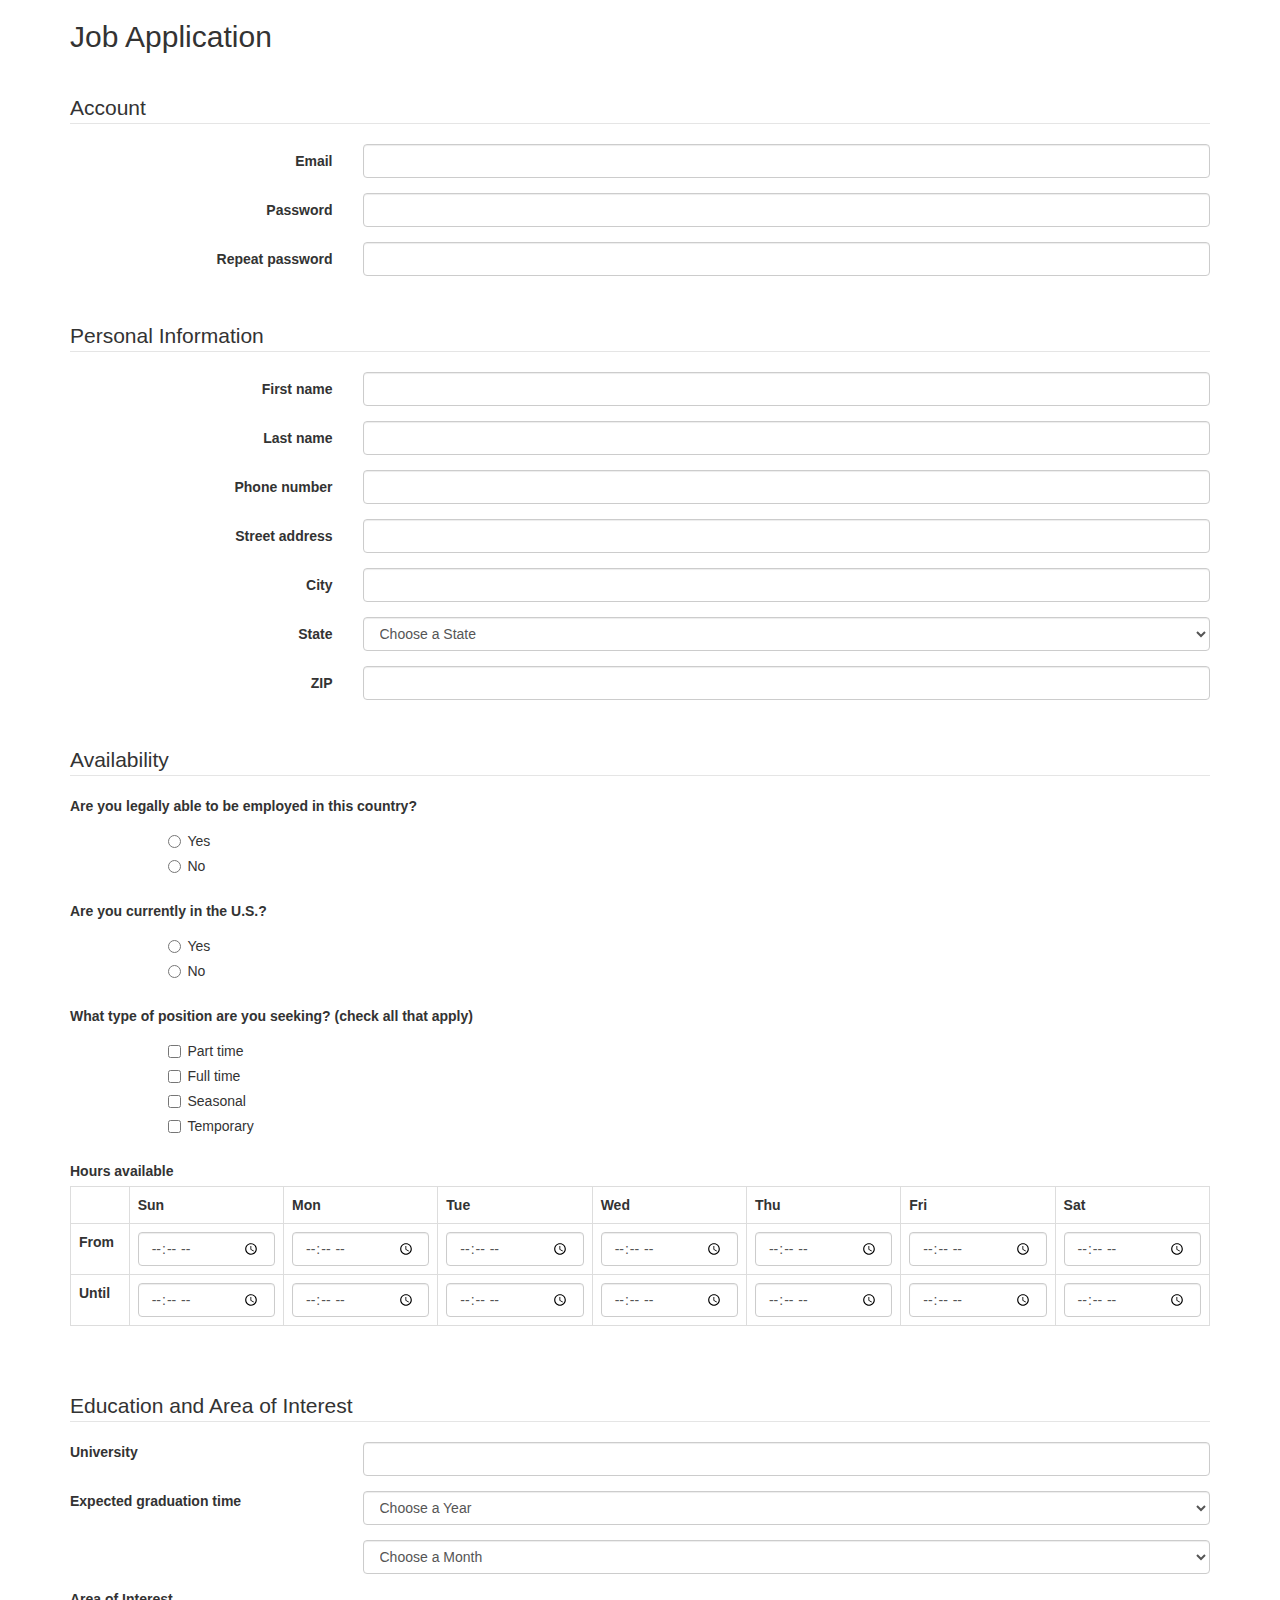
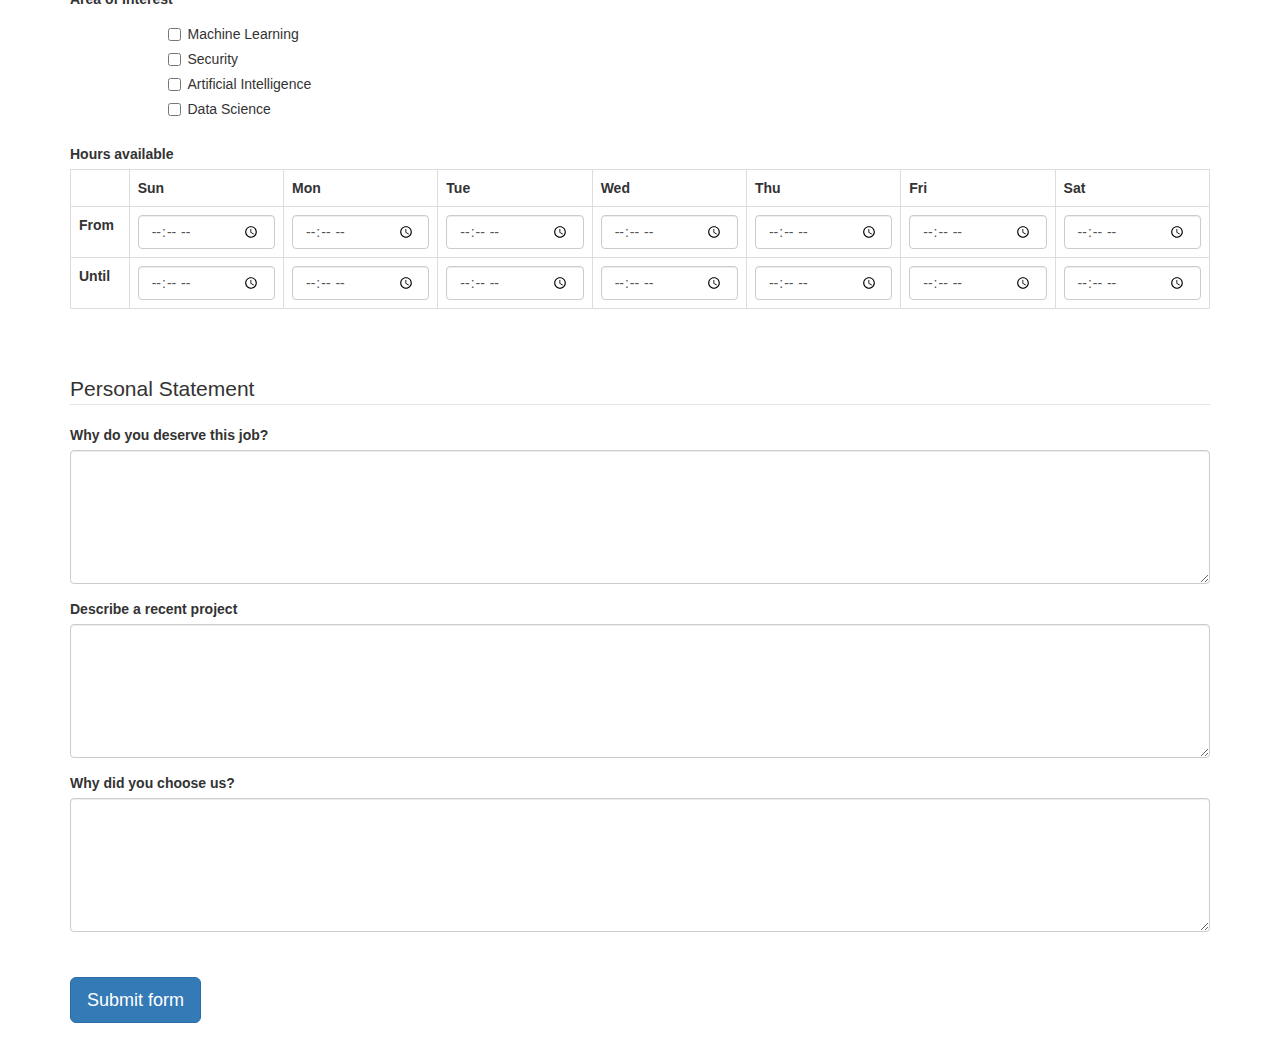
<file: jobApplicationForm.html>
<!DOCTYPE html>
<html>
<head>
	<meta http-equiv="Content-Type" content="text/html; charset=UTF-8">
	<meta name="viewport" content="width=device-width, initial-scale=1.0">
	<title>Job Application</title>
	<link href="http://netdna.bootstrapcdn.com/bootstrap/3.0.0/css/bootstrap.min.css" rel="stylesheet">
</head>
<body>
<div class="container">

<h2>Job Application</h2>
<p>&nbsp;</p>

<form role="form" action="http://gclass.alexburner.com/formtest.php" method="post">

	<fieldset class="form-horizontal" >
		<legend>Account</legend>
		<div class="form-group">
			<label class="col-sm-3 control-label">Email</label>
			<div class="col-sm-9">
				<input class="form-control" type="text" name="email">
			</div>
		</div>
		<div class="form-group">
			<label class="col-sm-3 control-label">Password</label>
			<div class="col-sm-9">
				<input class="form-control" type="password" name="password">
			</div>
		</div>
		<div class="form-group">
			<label class="col-sm-3 control-label">Repeat password</label>
			<div class="col-sm-9">
				<input class="form-control" type="password" name="repeat_password">
			</div>
		</div>
	</fieldset>

	<p>&nbsp;</p>

	<fieldset class="form-horizontal" >
		<legend>Personal Information</legend>
		<div class="form-group">
			<label class="col-sm-3 control-label">First name</label>
			<div class="col-sm-9">
				<input class="form-control" type="text" name="fname">
			</div>
		</div>
        <div class="form-group">
			<label class="col-sm-3 control-label">Last name</label>
			<div class="col-sm-9">
				<input class="form-control" type="text" name="lname">
			</div>
		</div>
        <div class="form-group">
			<label class="col-sm-3 control-label">Phone number</label>
			<div class="col-sm-9">
				<input class="form-control" type="text" name="phonenumber">
			</div>
		</div>
		<div class="form-group">
			<label class="col-sm-3 control-label">Street address</label>
			<div class="col-sm-9">
				<input class="form-control" type="text" name="street">
			</div>
		</div>
		<div class="form-group">
			<label class="col-sm-3 control-label">City</label>
			<div class="col-sm-9">
				<input class="form-control" type="text" name="city">
			</div>
		</div>
		<div class="form-group">
			<label class="col-sm-3 control-label">State</label>
			<div class="col-sm-9">
				<select class="form-control" name="state">
					<option value="" selected="true">Choose a State</option>
					<option value="AL">Alabama</option>
					<option value="AK">Alaska</option>
					<option value="AZ">Arizona</option>
					<option value="AR">Arkansas</option>
					<option value="CA">California</option>
					<option value="CO">Colorado</option>
					<option value="CT">Connecticut</option>
					<option value="DE">Delaware</option>
					<option value="DC">District of Columbia</option>
					<option value="FL">Florida</option>
					<option value="GA">Georgia</option>
					<option value="HI">Hawaii</option>
					<option value="ID">Idaho</option>
					<option value="IL">Illinois</option>
					<option value="IN">Indiana</option>
					<option value="IA">Iowa</option>
					<option value="KS">Kansas</option>
					<option value="KY">Kentucky</option>
					<option value="LA">Louisiana</option>
					<option value="ME">Maine</option>
					<option value="MD">Maryland</option>
					<option value="MA">Massachusetts</option>
					<option value="MI">Michigan</option>
					<option value="MN">Minnesota</option>
					<option value="MS">Mississippi</option>
					<option value="MO">Missouri</option>
					<option value="MT">Montana</option>
					<option value="NE">Nebraska</option>
					<option value="NV">Nevada</option>
					<option value="NH">New Hampshire</option>
					<option value="NJ">New Jersey</option>
					<option value="NM">New Mexico</option>
					<option value="NY">New York</option>
					<option value="NC">North Carolina</option>
					<option value="ND">North Dakota</option>
					<option value="OH">Ohio</option>
					<option value="OK">Oklahoma</option>
					<option value="OR">Oregon</option>
					<option value="PA">Pennsylvania</option>
					<option value="RI">Rhode Island</option>
					<option value="SC">South Carolina</option>
					<option value="SD">South Dakota</option>
					<option value="TN">Tennessee</option>
					<option value="TX">Texas</option>
					<option value="UT">Utah</option>
					<option value="VT">Vermont</option>
					<option value="VA">Virginia</option>
					<option value="WA">Washington</option>
					<option value="WV">West Virginia</option>
					<option value="WI">Wisconsin</option>
					<option value="WY">Wyoming</option>
				</select>
			</div>
		</div>
		<div class="form-group">
			<label class="col-sm-3 control-label">ZIP</label>
			<div class="col-sm-9">
				<input class="form-control" type="text" name="zip">
			</div>
		</div>
	</fieldset>

	<p>&nbsp;</p>

	<fieldset>
		<legend>Availability</legend>
		<div class="form-group row">
			<label class="col-sm-12 control-label">Are you legally able to be employed in this country?</label>
			<div class="col-sm-offset-1 col-sm-11">
				<div class="radio">
					<label>
						<input type="radio" name="legal" value="yes">Yes
					</label>
				</div>
				<div class="radio">
					<label>
						<input type="radio" name="legal" value="no">No
					</label>
				</div>
			</div>
		</div>
        <div class="form-group row">
			<label class="col-sm-12 control-label">Are you currently in the U.S.?</label>
			<div class="col-sm-offset-1 col-sm-11">
				<div class="radio">
					<label>
						<input type="radio" name="legal" value="yes">Yes
					</label>
				</div>
				<div class="radio">
					<label>
						<input type="radio" name="legal" value="no">No
					</label>
				</div>
			</div>
		</div>
		<div class="form-group row">
			<label class="col-sm-12 control-label">What type of position are you seeking? (check all that apply)</label>
			<div class="col-sm-offset-1 col-sm-11">
				<div class="checkbox">
					<label>
						<input type="checkbox" name="position_pt" value="parttime">
						Part time
					</label>
				</div>
				<div class="checkbox">
					<label>
						<input type="checkbox" name="position_ft" value="fulltime">
						Full time
					</label>
				</div>
				<div class="checkbox">
					<label>
						<input type="checkbox" name="position_sl" value="seasonal">
						Seasonal
					</label>
				</div>
				<div class="checkbox">
					<label>
						<input type="checkbox" name="position_tp" value="temporary">
						Temporary
					</label>
				</div>
			</div>
		</div>
		<div class="form-group row">
			<label class="col-sm-12 control-label">Hours available</label>
			<div class="col-sm-12">
				<table class="table table-bordered">
					<tr>
						<td></td>
						<th>Sun</th>
						<th>Mon</th>
						<th>Tue</th>
						<th>Wed</th>
						<th>Thu</th>
						<th>Fri</th>
						<th>Sat</th>
					</tr>
					<tr>
						<th>From</th>
						<td><input class="form-control" type="time" name="su_from"></td>
						<td><input class="form-control" type="time" name="mo_from"></td>
						<td><input class="form-control" type="time" name="tu_from"></td>
						<td><input class="form-control" type="time" name="we_from"></td>
						<td><input class="form-control" type="time" name="th_from"></td>
						<td><input class="form-control" type="time" name="fr_from"></td>
						<td><input class="form-control" type="time" name="sa_from"></td>
					</tr>
					<tr>
						<th>Until</th>
						<td><input class="form-control" type="time" name="su_until"></td>
						<td><input class="form-control" type="time" name="mo_until"></td>
						<td><input class="form-control" type="time" name="tu_until"></td>
						<td><input class="form-control" type="time" name="we_until"></td>
						<td><input class="form-control" type="time" name="th_until"></td>
						<td><input class="form-control" type="time" name="fr_until"></td>
						<td><input class="form-control" type="time" name="sa_until"></td>
					</tr>
				</table>
			</div>
		</div>
	</fieldset>

	<p>&nbsp;</p>

    <fieldset>
		<legend>Education and Area of Interest</legend>
        
        <div class="form-group row">
			<label class="col-sm-3 control-label">University</label>
			<div class="col-sm-9">
				<input class="form-control" type="text" name="zip">
			</div>
		</div>
        <div class="form-group row">
			<label class="col-sm-3 control-label">Expected graduation time </label>
			<div class="col-sm-9">
				<select class="form-control" name="year">
					<option value="" selected="true">Choose a Year</option>
					<option value="20">2020</option>
					<option value="21">2021</option>
					<option value="22">2022</option>
					<option value="23">2023</option>
					<option value="24">2024</option>
					<option value="25">2025</option>
				</select>
			</div>
		</div>
        <div class="form-group row">
			<label class="col-sm-3 control-label"></label>
			<div class="col-sm-9">
				<select class="form-control" name="year">
					<option value="" selected="true">Choose a Month</option>
					<option value="JAN">January</option>
					<option value="FEB">February</option>
					<option value="MAR">March</option>
					<option value="APR">April</option>
					<option value="MAY">May</option>
					<option value="JUN">June</option>
                    <option value="JUL">July</option>
					<option value="AUG">August</option>
					<option value="SEP">September</option>
                    <option value="OCT">October</option>
					<option value="NOV">November</option>
					<option value="DEC">December</option>
				</select>
			</div>
		</div>
        
        
		<div class="form-group row">
			<label class="col-sm-12 control-label"> Area of Interest</label>
			<div class="col-sm-offset-1 col-sm-11">
				<div class="checkbox">
					<label>
						<input type="checkbox" name="position_pt" value="parttime">
						Machine Learning 
					</label>
				</div>
				<div class="checkbox">
					<label>
						<input type="checkbox" name="position_ft" value="fulltime">
						Security
					</label>
				</div>
				<div class="checkbox">
					<label>
						<input type="checkbox" name="position_sl" value="seasonal">
						Artificial Intelligence
					</label>
				</div>
				<div class="checkbox">
					<label>
						<input type="checkbox" name="position_tp" value="temporary">
						Data Science 
					</label>
				</div>
			</div>
		</div>
		<div class="form-group row">
			<label class="col-sm-12 control-label">Hours available</label>
			<div class="col-sm-12">
				<table class="table table-bordered">
					<tr>
						<td></td>
						<th>Sun</th>
						<th>Mon</th>
						<th>Tue</th>
						<th>Wed</th>
						<th>Thu</th>
						<th>Fri</th>
						<th>Sat</th>
					</tr>
					<tr>
						<th>From</th>
						<td><input class="form-control" type="time" name="su_from"></td>
						<td><input class="form-control" type="time" name="mo_from"></td>
						<td><input class="form-control" type="time" name="tu_from"></td>
						<td><input class="form-control" type="time" name="we_from"></td>
						<td><input class="form-control" type="time" name="th_from"></td>
						<td><input class="form-control" type="time" name="fr_from"></td>
						<td><input class="form-control" type="time" name="sa_from"></td>
					</tr>
					<tr>
						<th>Until</th>
						<td><input class="form-control" type="time" name="su_until"></td>
						<td><input class="form-control" type="time" name="mo_until"></td>
						<td><input class="form-control" type="time" name="tu_until"></td>
						<td><input class="form-control" type="time" name="we_until"></td>
						<td><input class="form-control" type="time" name="th_until"></td>
						<td><input class="form-control" type="time" name="fr_until"></td>
						<td><input class="form-control" type="time" name="sa_until"></td>
					</tr>
				</table>
			</div>
		</div>
	</fieldset>
    
	<p>&nbsp;</p>

	<fieldset>
		<legend>Personal Statement</legend>
		<div class="form-group">
			<label class="control-label">Why do you deserve this job?</label>
			<textarea class="form-control" name="deserve" rows="6"></textarea>
		</div>
		<div class="form-group">
			<label class="control-label">Describe a recent project</label>
			<textarea class="form-control" name="project" rows="6"></textarea>
		</div>
        <div class="form-group">
			<label class="control-label">Why did you choose us?</label>
			<textarea class="form-control" name="deserve" rows="6"></textarea>
		</div>
	</fieldset>

	<p>&nbsp;</p>

	<input class="btn btn-primary btn-lg" type="submit" value="Submit form">

	<p>&nbsp;</p>

</form>
</div><!-- close .container -->
</body>
</html>
</file>
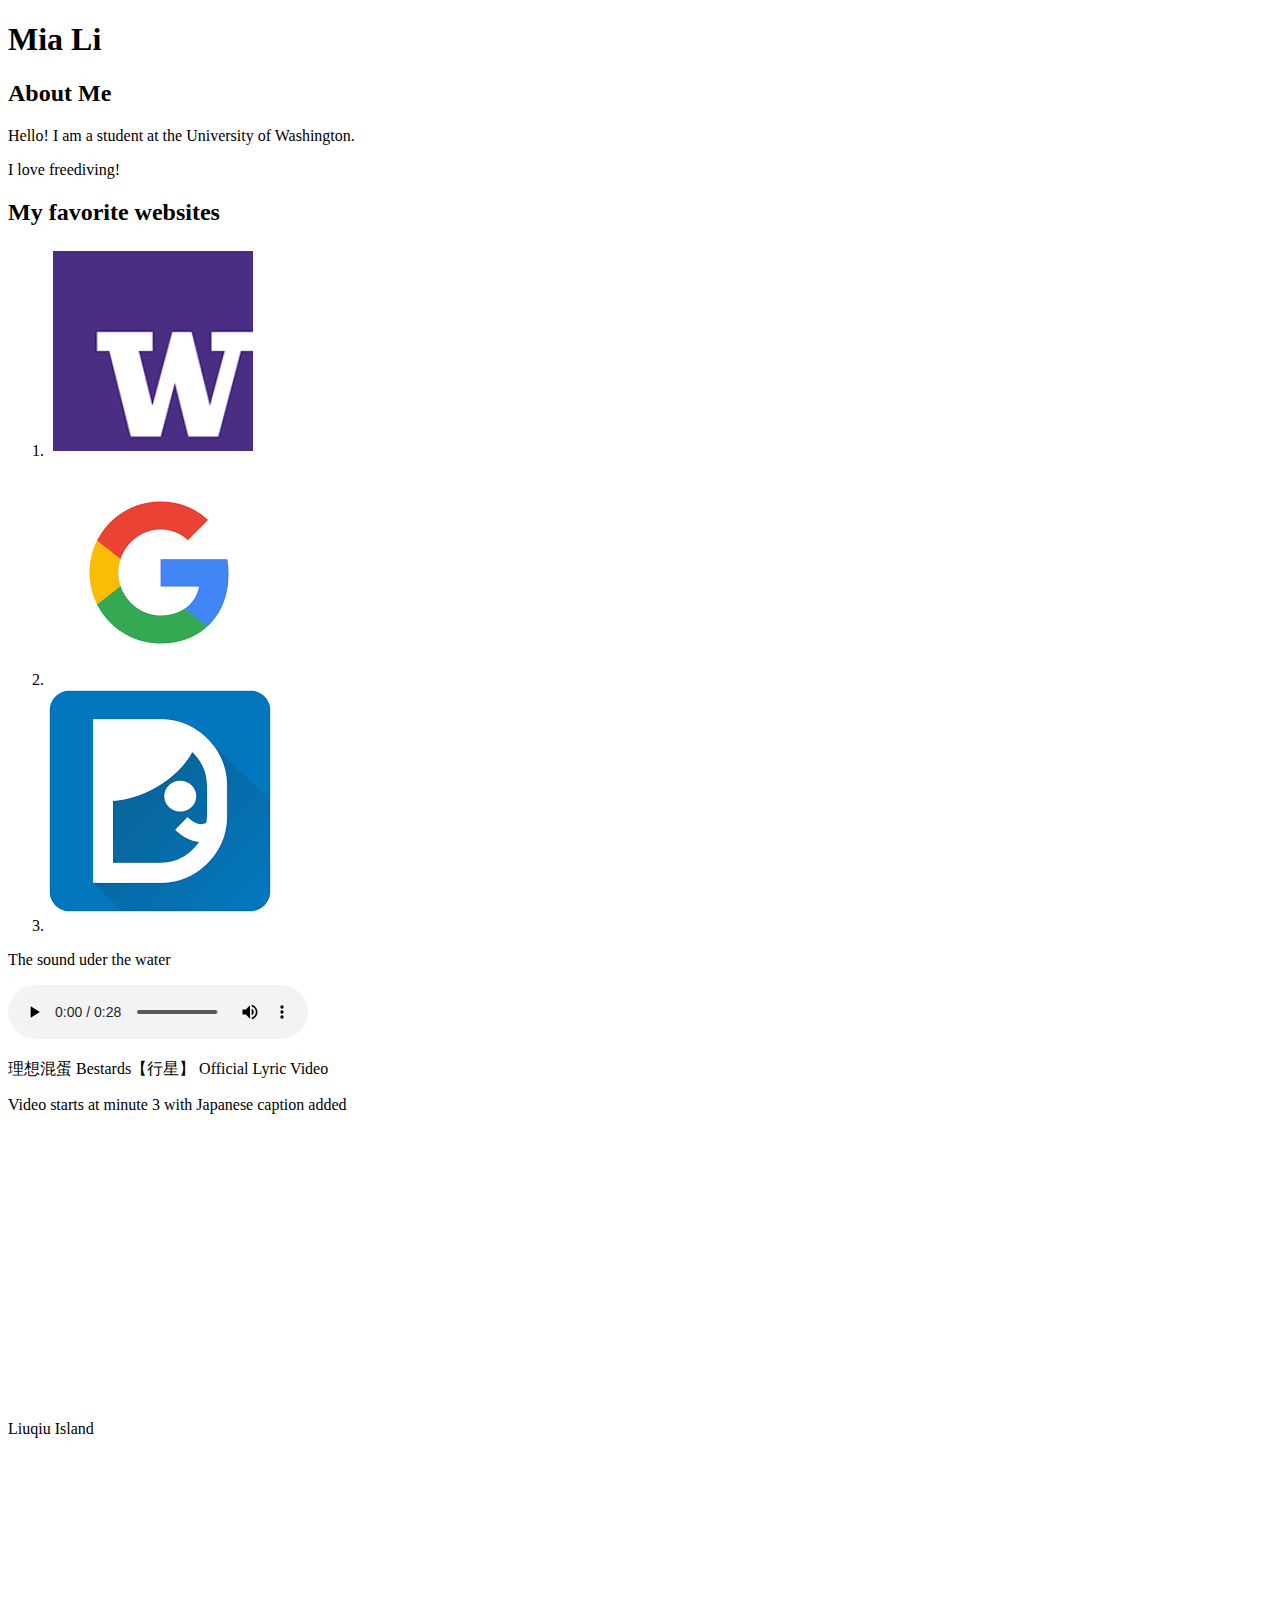
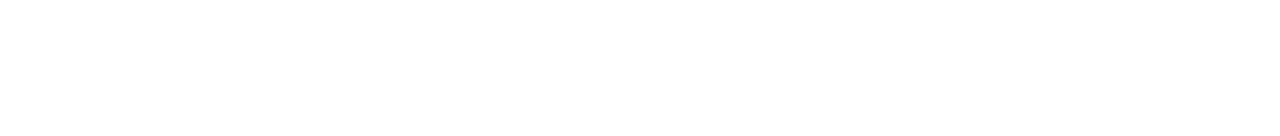
<file: tags.html>
<!DOCTYPE html>
<html>
    <head>
        <title>Mia's Website</title>
    </head>
    <body>
        <h1>Mia Li</h1>
        <h2>About Me</h2>
        <p>Hello! I am a student at the University of Washington.</p>
        <p>I love freediving!</p>
        <h2>My favorite websites</h2>
        <ol>
            <li>
                <a href = "https://www.washington.edu/">
                <img src = "media/UW.png" title = "UW" style = "width:200px; height:200px; margin:5px">
                </a>
            </li>
            <li>
                <a href = "https://www.google.com">
                <img src = "media/gg.png" title = "Google">
                </a>
            </li>
                <a href = "https://www.dcard.tw/f">
                <img src = "media/dcard.png" title = "Dcard">
                </a>
            <li>

            </li>
        </ol>
        <section>
            <p>The sound uder the water</p>
            <audio controls>
            <source src="media/water.MP4" type="audio/mpeg">
            </audio>
        </section>

        <section>
            <p>理想混蛋 Bestards【行星】 Official Lyric Video</p>
            <p>Video starts at minute 3 with Japanese caption added</p>
            <iframe width="480" height="270" src="https://www.youtube.com/embed/Zn8M6mcGNoo?autoplay=1 &loop=1 &cc_lang_pref=ja&cc_load_policy=1 &start=180" frameborder="0" allow="accelerometer; autoplay; encrypted-media; gyroscope; picture-in-picture" allowfullscreen></iframe>
        </section>

        <section>
            <p>Liuqiu Island</p>
            <iframe src="https://www.google.com/maps/embed?pb=!1m18!1m12!1m3!1d29523.131203551526!2d120.35375508015154!3d22.33884540941301!2m3!1f0!2f0!3f0!3m2!1i1024!2i768!4f13.1!3m3!1m2!1s0x3471ef8b9905a955%3A0xc695f3e2705e695b!2z55CJ55CD5ba8!5e0!3m2!1szh-TW!2stw!4v1586156956935!5m2!1szh-TW!2stw" width="480" height="270" frameborder="0" style="border:0;" allowfullscreen="" aria-hidden="false" tabindex="0"></iframe>
        </section>

    </body>
</html>
</file>
